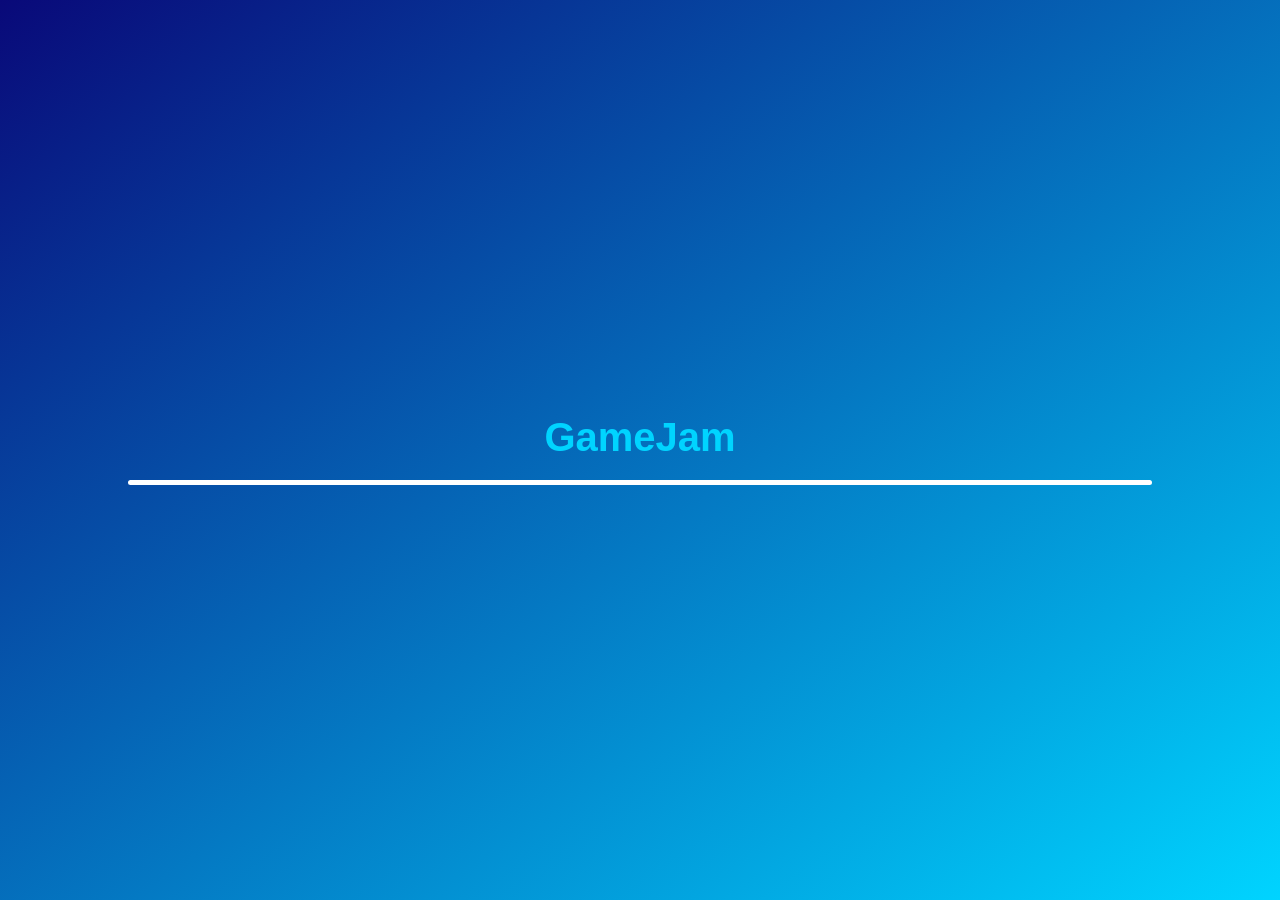
<file: index.html>
<!-- File: splash.html -->
<!DOCTYPE html>
<html lang="en">
<head>
  <meta charset="UTF-8" />
  <meta name="viewport" content="width=device-width, initial-scale=1.0" />
  <title>GameJam - Welcome</title>
  <link rel="stylesheet" href="css/style.css" />
  <style>
    body {
      margin: 0;
      font-family: 'Segoe UI', sans-serif;
      background: linear-gradient(to bottom right, #090979, #00d4ff);
      color: white;
      display: flex;
      flex-direction: column;
      justify-content: center;
      align-items: center;
      height: 100vh;
      overflow: hidden;
    }

    .logo {
      font-size: 2.5rem;
      font-weight: bold;
      animation: pulse 2s infinite;
    }

    @keyframes pulse {
      0% { transform: scale(1); opacity: 1; }
      50% { transform: scale(1.1); opacity: 0.8; }
      100% { transform: scale(1); opacity: 1; }
    }

    .loading-bar {
      margin-top: 20px;
      width: 80%;
      height: 5px;
      background: rgba(255, 255, 255, 0.2);
      border-radius: 5px;
      overflow: hidden;
    }

    .loading-bar::after {
      content: "";
      display: block;
      height: 100%;
      width: 0;
      background: white;
      animation: load 2.5s linear forwards;
    }

    @keyframes load {
      to { width: 100%; }
    }
  </style>
</head>
<body>
  <div class="logo">GameJam</div>
  <div class="loading-bar"></div>

  <script>
    setTimeout(() => {
      window.location.href = "login.html";
    }, 2800);
  </script>
</body>
</html>
</file>
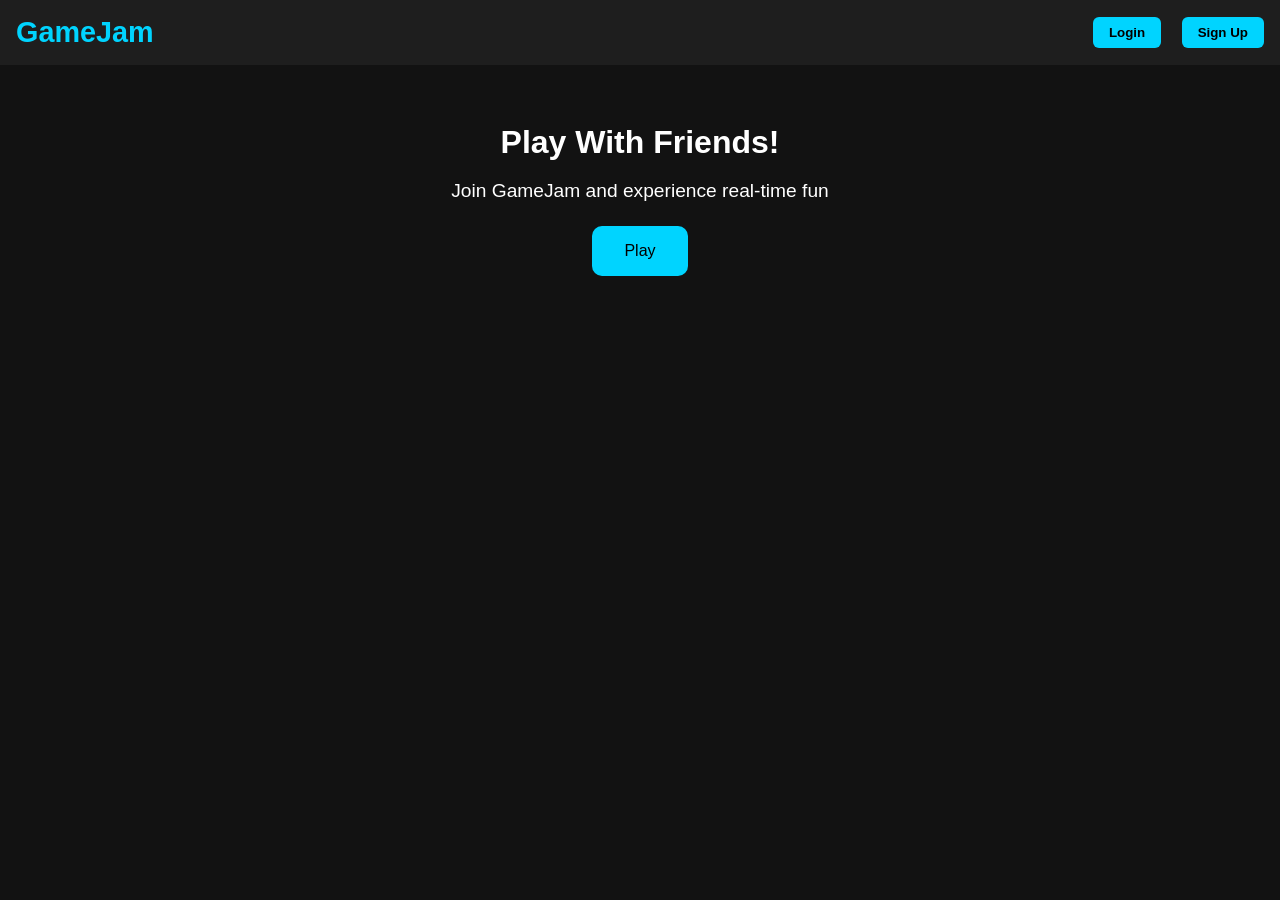
<file: login.html>
<!-- File: login.html -->
<!DOCTYPE html>
<html lang="en">
<head>
  <meta charset="UTF-8" />
  <meta name="viewport" content="width=device-width, initial-scale=1.0" />
  <title>Login | GameJam</title>
  <link rel="stylesheet" href="css/style.css" />
</head>
<body class="login-page">
  <header>
    <div class="logo">GameJam</div>
    <nav>
      <button onclick="handleLogin()">Login</button>
      <button onclick="handleSignUp()">Sign Up</button>
    </nav>
  </header>

  <main>
    <section class="hero">
      <h1>Play With Friends!</h1>
      <p>Join GameJam and experience real-time fun</p>
      <button onclick="handleLogin()">Play</button>
    </section>
  </main>

  <script>
    function handleLogin() {
      // Placeholder — later this will trigger Firebase login
      alert("Redirecting to Login...");
    }

    function handleSignUp() {
      // Placeholder — later this will trigger Firebase signup
      alert("Redirecting to Sign Up...");
    }
  </script>
</body>
</html>
</file>
<file: css/style.css>
/* File: css/style.css */

body {
  margin: 0;
  font-family: 'Segoe UI', sans-serif;
  background: #121212;
  color: white;
}

header {
  display: flex;
  justify-content: space-between;
  align-items: center;
  background: #1e1e1e;
  padding: 1rem;
}

.logo {
  font-size: 1.8rem;
  font-weight: bold;
  color: #00d4ff;
}

nav button {
  margin-left: 1rem;
  padding: 0.5rem 1rem;
  background: #00d4ff;
  border: none;
  border-radius: 6px;
  color: black;
  font-weight: bold;
  cursor: pointer;
}

main {
  text-align: center;
  padding: 2rem;
}

.hero h1 {
  font-size: 2rem;
  margin-bottom: 0.5rem;
}

.hero p {
  font-size: 1.2rem;
  margin-bottom: 1.5rem;
}

.hero button {
  padding: 1rem 2rem;
  font-size: 1rem;
  border: none;
  background: #00d4ff;
  color: black;
  border-radius: 10px;
  cursor: pointer;
}
</file>
